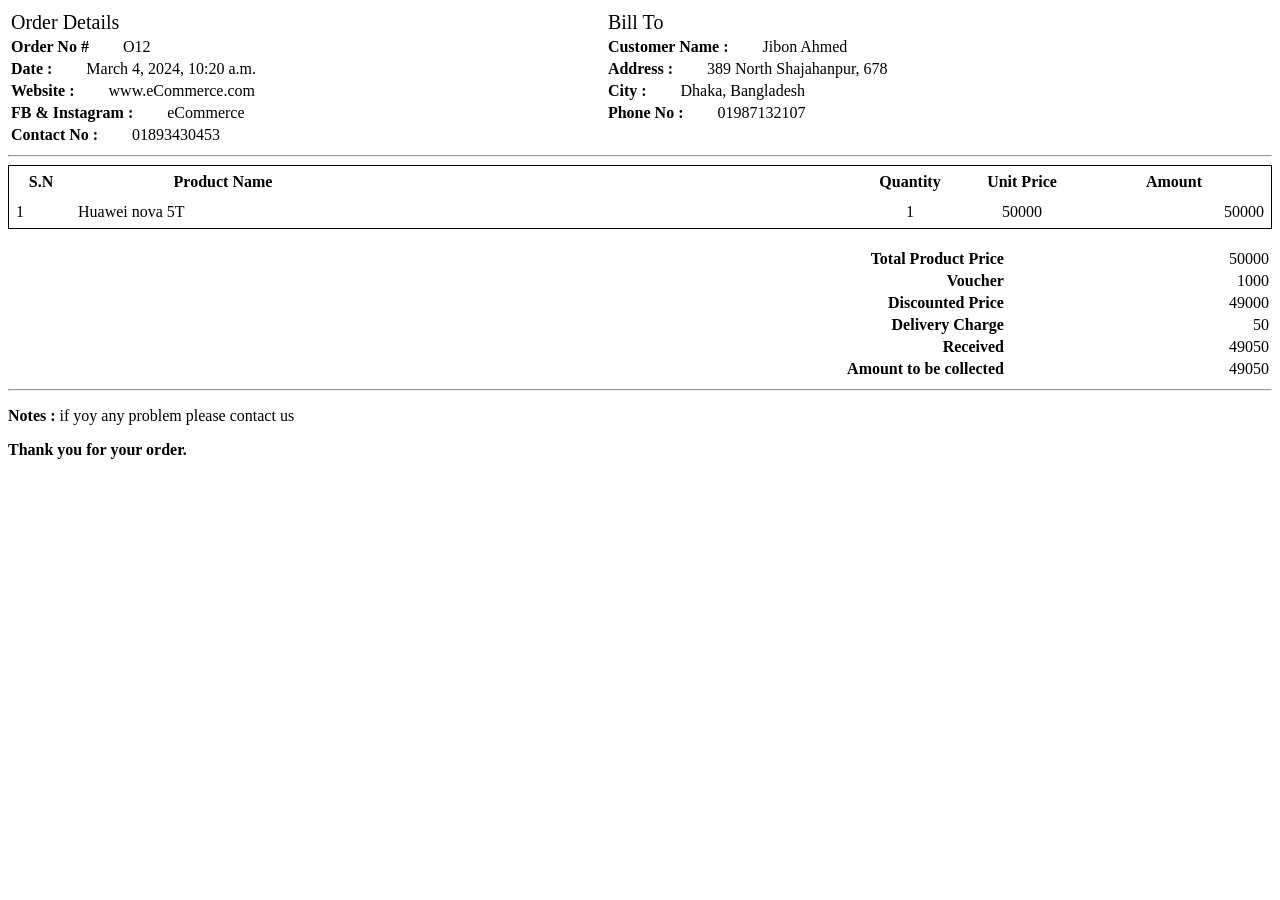
<file: templates/order-pdf.html>
<!DOCTYPE html>
<html lang="en">
<head>
    <meta charset="UTF-8">
    <meta name="viewport" content="width=device-width, initial-scale=1.0">
    <title>Order PDF - eShop</title>
</head>
<body>
    
    <section id="invoice-section">
        <div class="container">
            <div class="row">
                <div class="col">
                    <table style="width: 100%">
                        <tbody>
                            <tr>
                                <td style="font-size:20px">Order Details</td>
                                <td></td>
                                <td></td>
                                <td style="font-size:20px">Bill To</td>                        
                            </tr>
                            <tr>
                                <td><b>Order No #</b> <span style="margin-left:30px">O12</span></td>
                                <td></td>
                                <td></td>
                                <td><b>Customer Name : </b><span style="margin-left:30px">Jibon Ahmed</span></td>                        
                            </tr>
                            <tr>
                                <td><b>Date :</b> <span style="margin-left:30px">March 4, 2024, 10:20 a.m.</span></td>
                                <td></td>
                                <td></td>
                                <td><b>Address : </b><span style="margin-left:30px">389 North Shajahanpur, 678</span></td>                        
                            </tr>
                            <tr>
                                <td><b>Website : </b> <span style="margin-left:30px">www.eCommerce.com</span></td>
                                <td></td>
                                <td></td>
                                <td><b>City : </b><span style="margin-left:30px">Dhaka, Bangladesh</span></td>                        
                            </tr>
                            <tr>
                                <td><b>FB & Instagram : </b> <span style="margin-left:30px">eCommerce</span></td>
                                <td></td>
                                <td></td>
                                <td><b>Phone No : </b><span style="margin-left:30px">01987132107</span></td>                        
                            </tr>
                            <tr>
                                <td><b>Contact No : </b> <span style="margin-left:30px">01893430453</span></td>
                                <td></td>
                                <td></td>
                                <td></td>                        
                            </tr>
                        </tbody>
                    </table>
                </div>
            </div>
            <hr>
            <div class="row">
                <div class="col">
                    <table style="border: 1px solid black;!important; width: 100%">
                        <tr>
                            <th scope="col" style="border-collapse: collapse; padding: 5px; width: 50px">S.N</th>
                            <th scope="col" style="border-collapse: collapse; padding: 5px; display: block; word-break: break-all; white-space: normal; overflow: hidden; width:290px;">
                                Product Name
                            </th>
                            <th scope="col" style="border-collapse: collapse; padding: 5px; width: 100px">Quantity</th>
                            <th scope="col" style="border-collapse: collapse; padding: 5px; width: 100px; text-align: center">Unit Price</th>
                            <th scope="col" style="border-collapse: collapse; padding: 5px;">Amount</th>
                        </tr>
                        <tr>
                            <td style="padding: 5px;">
                                1
                            </td>
                            <td style="padding: 5px">
                                Huawei nova 5T
                            </td>
                            <td style="text-align: center; padding: 5px">
                                1
                            </td>
                            <td style="padding: 5px; text-align: center">
                                50000
                            </td>
                            <td style="width: 180px; text-align: right; margin-right: 5px; padding: 5px">
                                50000
                            </td>
                        </tr>
                    </table>
                </div>
            </div>
            <br>
            <div class="row">
                <div class="col">
                    <table style="width: 100%;">
                        <tr>
                            <th colspan="6" style="text-align: right;">Total Product Price</th>
                            <td style="text-align: right;">50000</td>
                        </tr>
                        <tr>
                            <th colspan="6" style="text-align: right;">Voucher</th>
                            <td style="text-align: right;">1000</td>
                        </tr>
                        <tr>
                            <th colspan="6" style="text-align: right;">Discounted Price</th>
                            <td style="text-align: right;">49000</td>
                        </tr>
                        <tr>
                            <th colspan="6" style="text-align: right;">Delivery Charge</th>
                            <td style="text-align: right;">50</td>
                        </tr>
                        <tr>
                            <th colspan="6" style="text-align: right;">Received</th>
                            <td style="text-align: right;">49050</td>
                        </tr>
                        <tr>
                            <th colspan="6" style="text-align: right;">Amount to be collected</th>
                            <td style="text-align: right;">49050</td>
                        </tr>
                    </table>
                </div>
            </div>
            <hr>
            <div class="row">
                <div class="col">
                    <p><b>Notes :</b> if yoy any problem please contact us</p>
                    <p><b>Thank you for your order.</b> </p>
                </div>
            </div>
        </div>
    </section>
</body>
</html>
</file>
